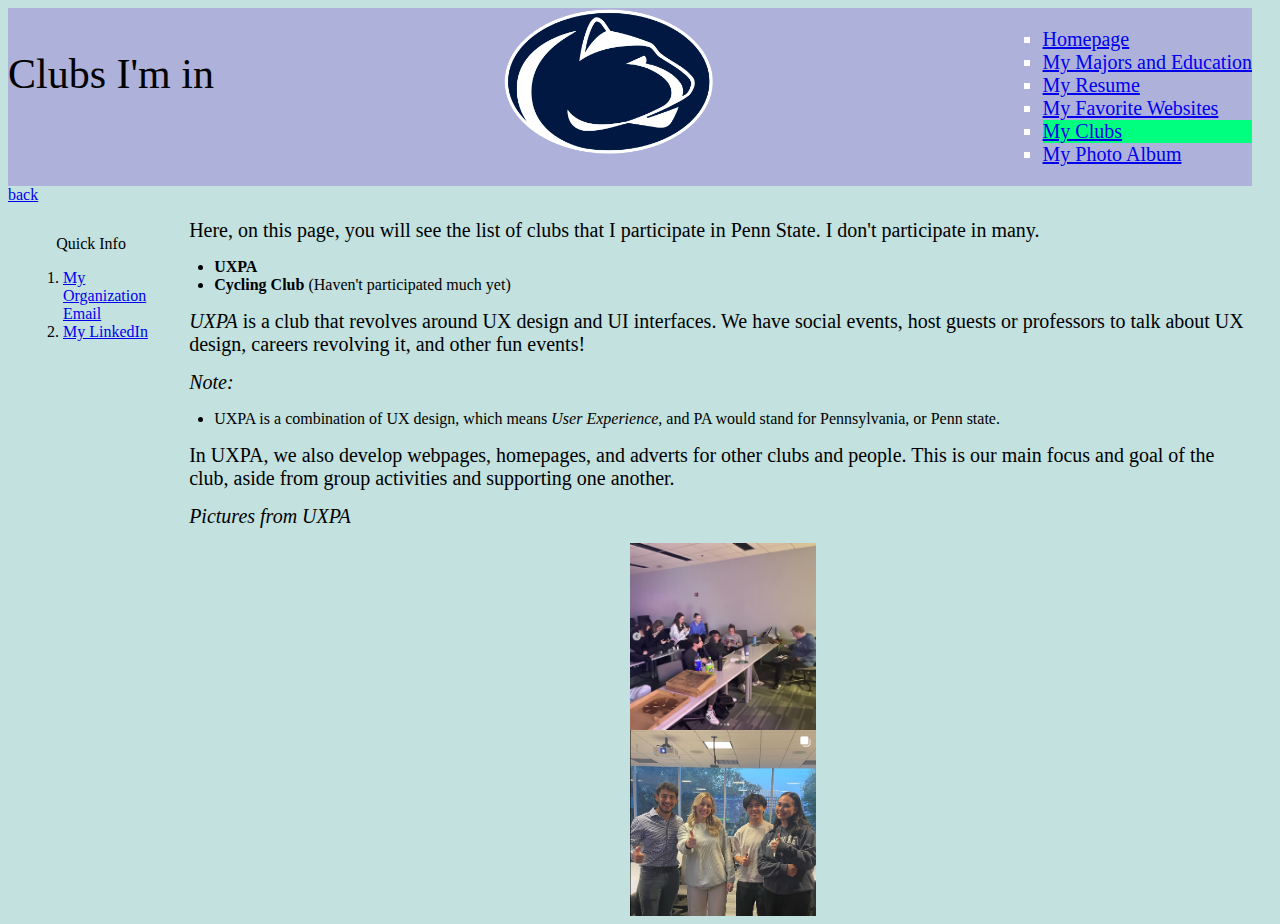
<file: clubs.html>
<!DOCTYPE html>
<html lang="en">
<head>
    <meta charset="UTF-8">
    <title>My Clubs</title>
    <link rel ="stylesheet" href="resources/frontpagestyle.css">
</head>
<body bgcolor="#C2E1DF">
<header>
    <p>Clubs I'm in</p>
    <img src ="resources/images/Penn_State_Nittany_Lions_logo.png" width="50%" height ="50%">
    <nav>
        <ul>
            <li><a href="index.html">Homepage</a></li>
            <li><a href="mymajors.html">My Majors and Education</a></li>
            <li><a href="resume.html">My Resume</a></li>
            <li><a href="weblinks.html">My Favorite Websites</a></li>
            <li style= "background-color:#00FF7F"><a href="clubs.html">My Clubs</a></li>
            <li><a href="album.html">My Photo Album</a></li>
        </ul>
    </nav>
</header>
</body>
<a href="index.html">back</a>

<div class="bodyBody">
    <div class="sidebarClass">
        <p>Quick Info</p>
        <ol>
            <li><a href="mailto:HLA5185@PSU.EDU">My Organization Email</a></li>
            <li><a href="https://www.linkedin.com/in/henry-adams-4794962a1/">My LinkedIn</a></li>
        </ol>
    </div>

    <div class="bodyInfo">
        <p>Here, on this page, you will see the list of clubs that I participate in Penn State. I don't participate in many.</p>
        <ul>
            <li><b>UXPA</b></li>
            <li><b>Cycling Club</b> (Haven't participated much yet)</li>
        </ul>
        <div class ="subText">
            <p><i>UXPA</i> is a club that revolves around UX design and UI interfaces. We have social events, host guests or professors to talk about UX design, careers revolving it, and other fun events!</p>
            <p><i>Note:</i></p>
            <ul>
                <li>UXPA is a combination of UX design, which means <i>User Experience,</i> and PA would stand for Pennsylvania, or Penn state.</li>
            </ul>
            <p>In UXPA, we also develop webpages, homepages, and adverts for other clubs and people. This is our main focus and goal of the club, aside from group activities and supporting one another.</p>
            <p><i>Pictures from UXPA</i></p>
            <img src="resources/images/UPXA1.png">
            <img src="resources/images/UXPA2.png">
        </div>
    </div>
</div>

</html>
</file>
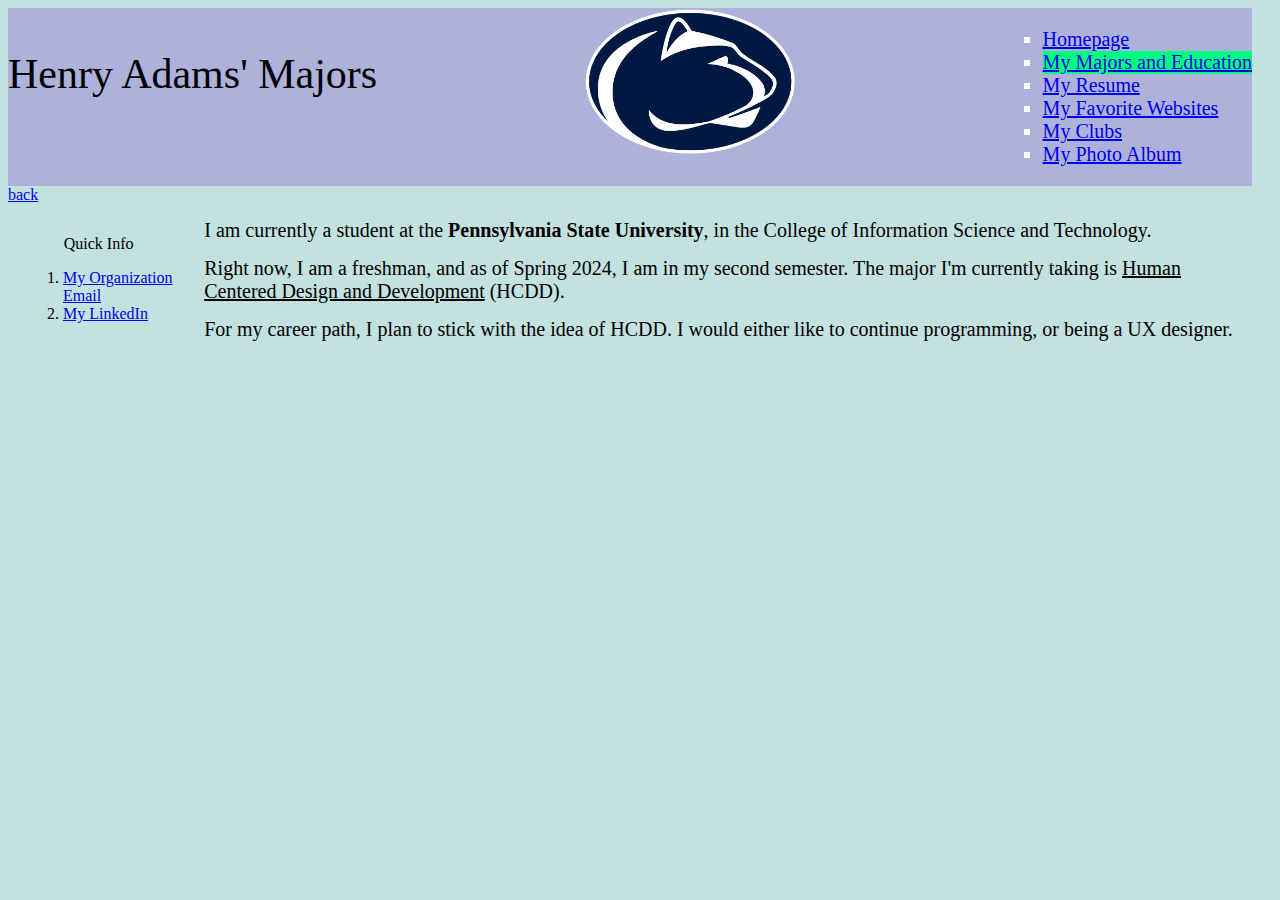
<file: mymajors.html>
<!DOCTYPE html>
<html lang="en">
<head>
    <meta charset="UTF-8">
    <title>Title</title>
    <link rel ="stylesheet" href="resources/frontpagestyle.css">
</head>
<body bgcolor="#C2E1DF">
    <header>
        <p>Henry Adams' Majors</p>
        <img src ="resources/images/Penn_State_Nittany_Lions_logo.png" width="50%" height ="50%">
        <nav>
            <ul>
                <li><a href="index.html">Homepage</a></li>
                <li style= "background-color:#00FF7F"><a href="mymajors.html">My Majors and Education</a></li>
                <li><a href="resume.html">My Resume</a></li>
                <li><a href="weblinks.html">My Favorite Websites</a></li>
                <li><a href="clubs.html">My Clubs</a></li>
                <li><a href="album.html">My Photo Album</a></li>
            </ul>
        </nav>
    </header>
    <a href="index.html">back</a>

    <div class="bodyBody">
        <div class="sidebarClass">
            <p>Quick Info</p>
            <ol>
                <li><a href="mailto:HLA5185@PSU.EDU">My Organization Email</a></li>
                <li><a href="https://www.linkedin.com/in/henry-adams-4794962a1/">My LinkedIn</a></li>

            </ol>
            <p></p>
        </div>



        <div class="bodyInfo">
            <p>I am currently a student at the <b>Pennsylvania State University</b>, in the College of Information Science and Technology. </p>
            <p>Right now, I am a freshman, and as of Spring 2024, I am in my second semester. The major I'm currently taking is <u>Human Centered Design and Development</u> (HCDD).</p>
            <p>For my career path, I plan to stick with the idea of HCDD. I would either like to continue programming, or being a UX designer.</p>
        </div>
    </div>
</body>
</html>
</file>
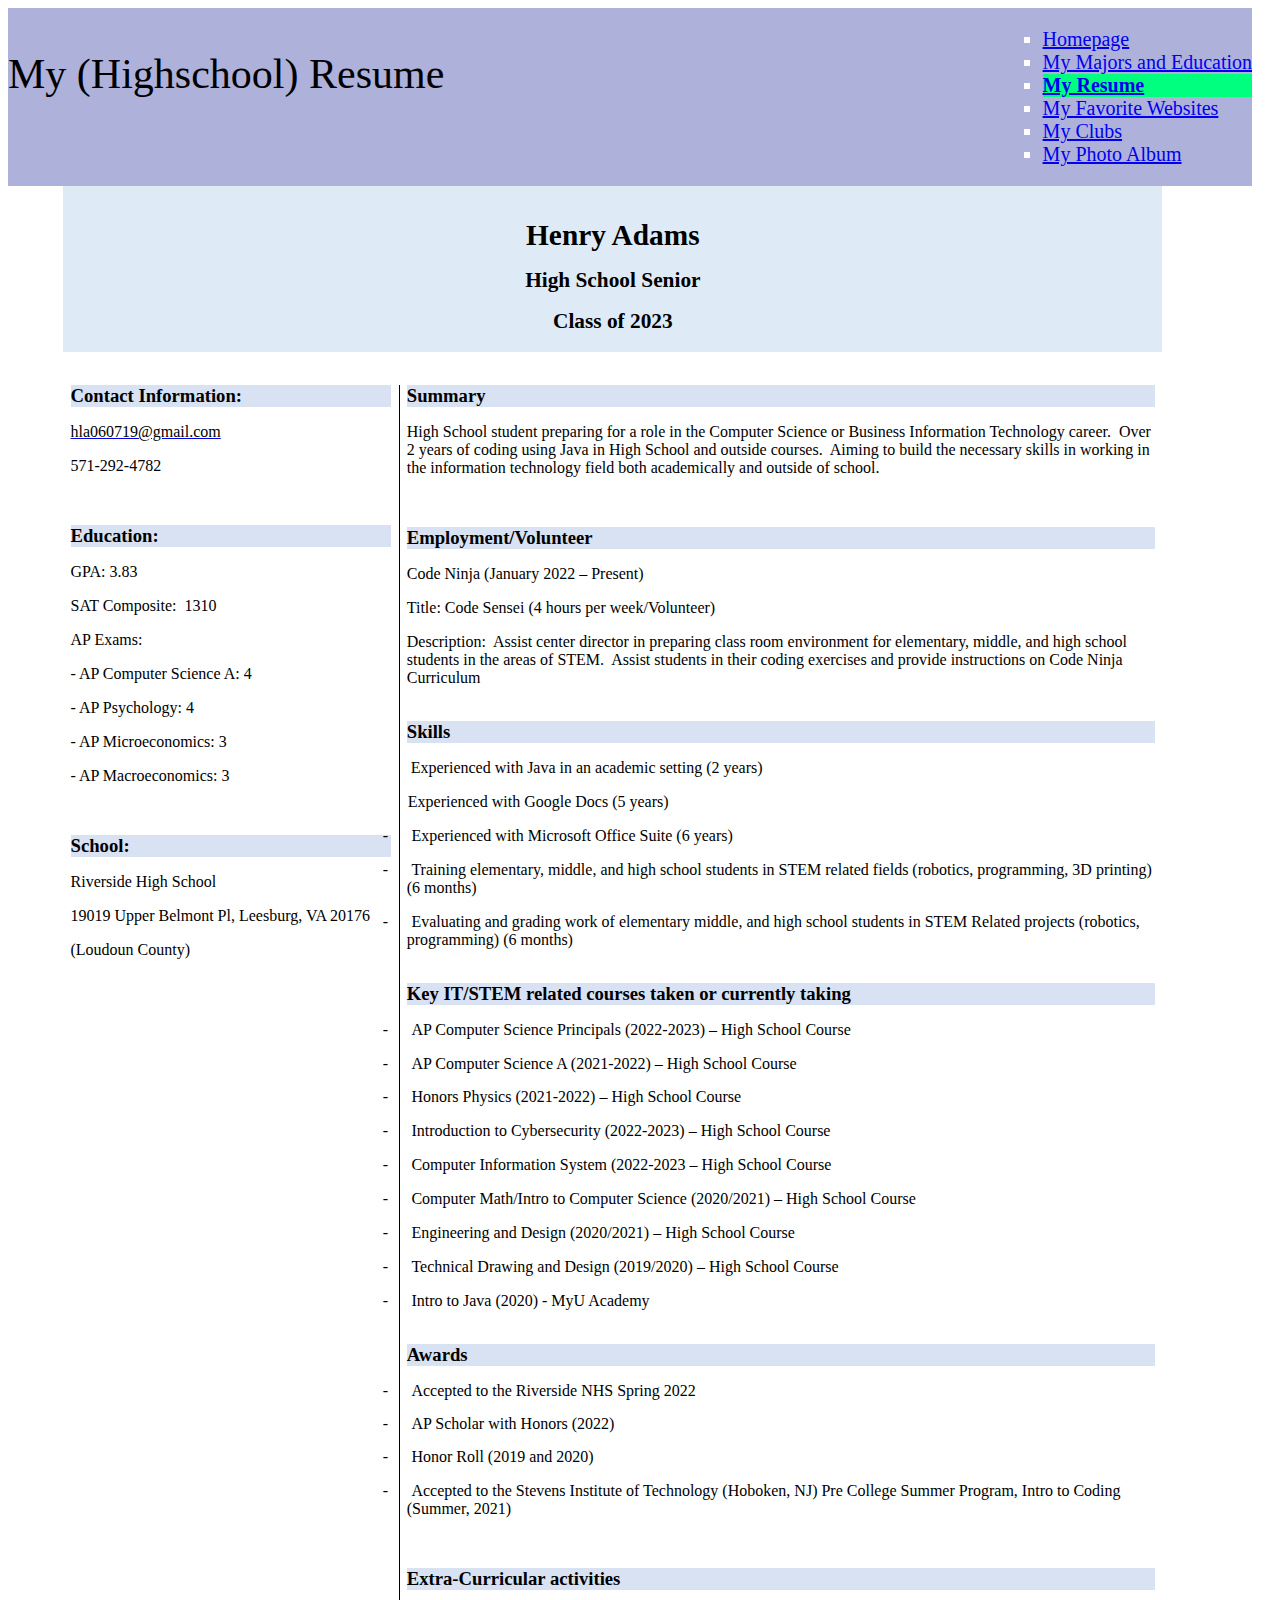
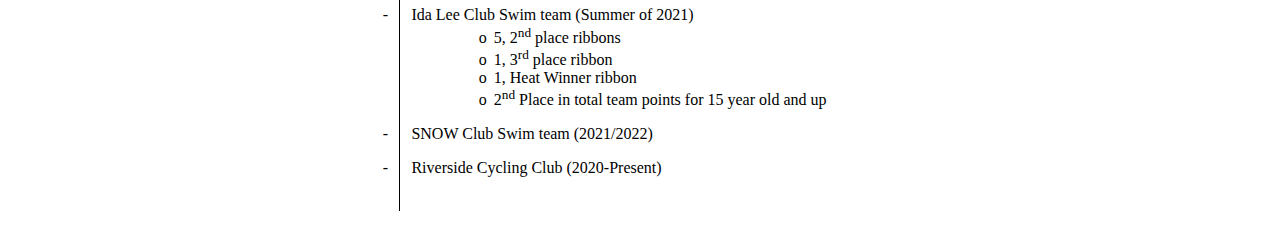
<file: resume.html>
<html>
<head>
    <meta http-equiv="content-type" content="text/html; charset=UTF-8">
    <title>Resume</title>
</head>
<body>
<header>
    <link rel ="stylesheet" href="resources/frontpagestyle.css">
    <p align="center">My (Highschool) Resume</p>
    <nav>
        <ul>
            <li><a href="index.html">Homepage</a></li>
            <li><a href="mymajors.html">My Majors and Education</a></li>
            <li style= "background-color:#00FF7F; font-weight: bold;"><a href="resume.html">My Resume</a></li>
            <li><a href="weblinks.html">My Favorite Websites</a></li>
            <li><a href="clubs.html">My Clubs</a></li>
            <li><a href="album.html">My Photo Album</a></li>
        </ul>
    </nav>
</header>
<div align="center">
    <table class="MsoTableGrid" style="margin-left: -40.75pt;
background: rgb(222, 234, 246) none repeat scroll 0% 0%;
border-collapse: collapse; border: medium none;" width="1099"
           height="1384" cellspacing="0" cellpadding="0" border="0">
        <tbody>
        <tr style="mso-yfti-irow:0;mso-yfti-firstrow:yes">
            <td colspan="2" style="width:544.5pt;padding:0in 5.4pt 0in
5.4pt" width="726" valign="top">
                <p class="MsoNormal"
                   style="margin-bottom:0in;text-align:center;
line-height:normal" align="center"><b><span
                        style="font-size:22.0pt;color:black;mso-color-alt:
windowtext"><br>
Henry Adams</span></b><b><span
                        style="font-size:22.0pt"><o:p></o:p></span></b></p>
                <p class="MsoNormal"
                   style="margin-bottom:0in;text-align:center;
line-height:normal" align="center"><b><span
                        style="font-size:16.0pt;color:black;mso-color-alt:
windowtext">High School Senior</span></b><b><span
                        style="font-size:16.0pt"><o:p></o:p></span></b></p>
                <p class="MsoNormal"
                   style="margin-bottom:0in;text-align:center;
line-height:normal" align="center"><b><span
                        style="font-size:16.0pt;color:black;mso-color-alt:
windowtext">Class of 2023</span></b><b><span
                        style="font-size:12.0pt;
color:black;mso-color-alt:windowtext"><br
                        style="mso-special-character:line-break">
<br style="mso-special-character:line-break">
</span></b><b><span style="font-size:12.0pt"><o:p></o:p></span></b></p>
            </td>
        </tr>
        <tr style="mso-yfti-irow:1">
            <td colspan="2" style="width:544.5pt;background:white;
mso-background-themecolor:background1;padding:0in 5.4pt
0in 5.4pt" width="726" valign="top">
                <p class="MsoNormal"
                   style="margin-bottom:0in;text-align:center;
line-height:normal" align="center"><b><span
                        style="font-size:22.0pt"><o:p>&nbsp;</o:p></span></b></p>
            </td>
        </tr>
        <tr style="mso-yfti-irow:2;height:61.15pt">
            <td rowspan="2" style="width:2.25in;border:none;
border-right:solid windowtext
1.0pt;mso-border-right-alt:solid windowtext .5pt;
background:white;mso-background-themecolor:background1;padding:0in
5.4pt 0in 5.4pt; height:61.15pt" width="216" valign="top">
                <p class="MsoNormal"
                   style="margin-bottom:0in;line-height:normal;background:
#D9E2F3;mso-background-themecolor:accent1;mso-background-themetint:51"><b><span
                        style="font-size:14.0pt;color:black;mso-color-alt:windowtext">Contact
Information:</span></b><b><span
                        style="font-size:14.0pt"><o:p></o:p></span></b></p>
                <p class="MsoNormal"
                   style="margin-bottom:0in;line-height:normal"><span
                        style="color:black;mso-color-alt:windowtext"><a
                        href="mailto:hla060719@gmail.com"><span
                        style="font-size:12.0pt;color:black;
mso-themecolor:text1;text-decoration:none;text-underline:none">hla060719@gmail.com</span></a></span><span
                        style="font-size:12.0pt;color:black;mso-themecolor:text1"><o:p></o:p></span></p>
                <p class="MsoNormal"
                   style="margin-bottom:0in;line-height:normal"><span
                        style="font-size:12.0pt;color:black;mso-color-alt:windowtext">571-292-4782</span><span
                        style="font-size:12.0pt"><o:p></o:p></span></p>
                <p class="MsoNormal"
                   style="margin-bottom:0in;line-height:normal"><span
                        style="font-size:12.0pt"><o:p>&nbsp;</o:p></span></p>
                <p class="MsoNormal"
                   style="margin-bottom:0in;line-height:normal;background:
#D9E2F3;mso-background-themecolor:accent1;mso-background-themetint:51"><b><span
                        style="font-size:14.0pt;color:black;mso-color-alt:windowtext">Education:</span></b><b><span
                        style="font-size:14.0pt"><o:p></o:p></span></b></p>
                <p class="MsoNormal"
                   style="margin-bottom:0in;line-height:normal"><span
                        style="font-size:12.0pt;color:black;mso-color-alt:windowtext">GPA:


3.83</span><span style="font-size:12.0pt"><o:p></o:p></span></p>
                <p class="MsoNormal"
                   style="margin-bottom:0in;line-height:normal"><span
                        style="font-size:12.0pt;color:black;mso-color-alt:windowtext">SAT



Composite:<span style="mso-spacerun:yes">&nbsp; </span>1310</span><span
                        style="font-size:12.0pt"><o:p></o:p></span></p>
                <p class="MsoNormal"
                   style="margin-bottom:0in;line-height:normal"><span
                        style="font-size:12.0pt;color:black;mso-color-alt:windowtext">AP


Exams:</span><span style="font-size:12.0pt"><o:p></o:p></span></p>
                <p class="MsoNormal"
                   style="margin-bottom:0in;line-height:normal"><span
                        style="font-size:12.0pt;color:black;mso-color-alt:windowtext">-
AP Computer Science A: 4</span><span
                        style="font-size:12.0pt"><o:p></o:p></span></p>
                <p class="MsoNormal"
                   style="margin-bottom:0in;line-height:normal"><span
                        style="font-size:12.0pt;color:black;mso-color-alt:windowtext">-
AP Psychology: 4</span><span style="font-size:12.0pt"><o:p></o:p></span></p>
                <p class="MsoNormal"
                   style="margin-bottom:0in;line-height:normal"><span
                        style="font-size:12.0pt;color:black;mso-color-alt:windowtext">-
AP Microeconomics: 3</span><span
                        style="font-size:12.0pt"><o:p></o:p></span></p>
                <p class="MsoNormal"
                   style="margin-bottom:0in;line-height:normal"><span
                        style="font-size:12.0pt;color:black;mso-color-alt:windowtext">-
AP Macroeconomics: 3</span><span
                        style="font-size:12.0pt"><o:p></o:p></span></p>
                <p class="MsoNormal"
                   style="margin-bottom:0in;line-height:normal"><span
                        style="font-size:12.0pt"><o:p>&nbsp;</o:p></span></p>
                <p class="MsoNormal"
                   style="margin-bottom:0in;line-height:normal;background:
#D9E2F3;mso-background-themecolor:accent1;mso-background-themetint:51"><b><span
                        style="font-size:14.0pt;color:black;mso-color-alt:windowtext">School:</span></b><b><span
                        style="font-size:14.0pt"><o:p></o:p></span></b></p>
                <p class="MsoNormal"
                   style="margin-bottom:0in;line-height:normal"><span
                        style="font-size:12.0pt;color:black;mso-color-alt:windowtext">Riverside


High School</span><span style="font-size:12.0pt"><o:p></o:p></span></p>
                <p class="MsoNormal"
                   style="margin-bottom:0in;line-height:normal"><span
                        style="font-size:12.0pt;color:black;mso-color-alt:windowtext">19019


Upper Belmont Pl, Leesburg, VA 20176</span><span
                        style="font-size:12.0pt"><o:p></o:p></span></p>
                <p class="MsoNormal"
                   style="margin-bottom:0in;line-height:normal"><span
                        style="font-size:12.0pt;color:black;mso-color-alt:windowtext">(Loudoun



County)</span><span style="font-size:12.0pt"><o:p></o:p></span></p>
                <p class="MsoNormal"
                   style="margin-bottom:0in;line-height:normal"><span
                        style="font-size:12.0pt"><o:p>&nbsp;</o:p></span></p>
                <p class="MsoNormal"
                   style="margin-bottom:0in;line-height:normal"><span
                        style="font-size:12.0pt"><o:p>&nbsp;</o:p></span></p>
            </td>
            <td style="width:382.5pt;border:none;mso-border-left-alt:
solid windowtext
.5pt;background:white;mso-background-themecolor:background1;
padding:0in 5.4pt 0in 5.4pt;height:61.15pt" width="510"
                valign="top">
                <p class="MsoNormal"
                   style="margin-bottom:0in;line-height:normal;background:
#D9E2F3;mso-background-themecolor:accent1;mso-background-themetint:51"><b><span
                        style="font-size:14.0pt;color:black;mso-color-alt:windowtext">Summary</span></b><b><span
                        style="font-size:14.0pt"><o:p></o:p></span></b></p>
                <p class="MsoNormal"
                   style="margin-bottom:0in;line-height:normal"><span
                        style="font-size:12.0pt;color:black;mso-color-alt:windowtext">High


School student preparing for a role in the Computer
Science or Business Information Technology career.<span
                            style="mso-spacerun:yes">&nbsp; </span>Over 2 years
of coding using Java in High School and outside
courses.<span style="mso-spacerun:yes">&nbsp; </span>Aiming
to build the necessary skills in working in the
information technology field both academically and
outside of school.</span><span
                        style="font-size:12.0pt"><o:p></o:p></span></p>
                <p class="MsoNormal"
                   style="margin-bottom:0in;line-height:normal"><span
                        style="font-size:12.0pt"><o:p>&nbsp;</o:p></span></p>
                <p class="MsoNormal"
                   style="margin-bottom:0in;line-height:normal;background:
#D9E2F3;mso-background-themecolor:accent1;mso-background-themetint:51"><b><span
                        style="font-size:14.0pt;color:black;mso-color-alt:windowtext">Employment/Volunteer</span></b><b><span
                        style="font-size:14.0pt"><o:p></o:p></span></b></p>
                <p class="MsoNormal"
                   style="margin-bottom:0in;line-height:normal"><span
                        style="font-size:12.0pt;color:black;mso-color-alt:windowtext">Code


Ninja (January 2022 – Present)</span><span
                        style="font-size:12.0pt"><o:p></o:p></span></p>
                <p class="MsoNormal"
                   style="margin-bottom:0in;line-height:normal"><span
                        style="font-size:12.0pt;color:black;mso-color-alt:windowtext">Title:


Code Sensei (4 hours per week/Volunteer)</span><span
                        style="font-size:12.0pt"><o:p></o:p></span></p>
                <p class="MsoNormal"
                   style="margin-bottom:0in;line-height:normal"><span
                        style="font-size:12.0pt;color:black;mso-color-alt:windowtext">Description:<span
                        style="mso-spacerun:yes">&nbsp; </span>Assist
center director in preparing class room environment
for elementary, middle, and high school students in
the areas of STEM.<span style="mso-spacerun:yes">&nbsp;
</span>Assist students in their coding exercises and
provide instructions on Code Ninja Curriculum </span><span
                        style="font-size:12.0pt"><o:p></o:p></span></p>
                <p class="MsoNormal"
                   style="margin-bottom:0in;line-height:normal"><span
                        style="font-size:12.0pt"><o:p>&nbsp;</o:p></span></p>
            </td>
        </tr>
        <tr
                style="mso-yfti-irow:3;mso-yfti-lastrow:yes;height:120.75pt">
            <td style="width:382.5pt;border:none;mso-border-left-alt:
solid windowtext
.5pt;background:white;mso-background-themecolor:background1;
padding:0in 5.4pt 0in 5.4pt;height:120.75pt" width="510"
                valign="top">
                <p class="MsoNormal"
                   style="margin-bottom:0in;line-height:normal;background:
#D9E2F3;mso-background-themecolor:accent1;mso-background-themetint:51"><b><span
                        style="font-size:14.0pt;color:black;mso-color-alt:windowtext">Skills</span></b><b><span
                        style="font-size:14.0pt"><o:p></o:p></span></b></p>
                <p class="MsoListParagraphCxSpFirst"
                   style="margin-bottom:0in;mso-add-space:
auto;text-indent:-.25in;line-height:normal;mso-list:l1
level1 lfo1"><span
                        style="font-size:12.0pt;mso-ascii-font-family:Calibri;mso-fareast-font-family:Calibri;mso-hansi-font-family:Calibri;mso-bidi-font-family:Calibri"><span
                        style="mso-list:Ignore"><span style="font:7.0pt
&quot;Times New Roman&quot;">&nbsp;&nbsp;&nbsp;&nbsp;&nbsp;&nbsp;&nbsp;&nbsp;&nbsp;
&nbsp; </span></span></span><span
                        style="font-size:12.0pt;color:black;
mso-color-alt:windowtext">Experienced with Java in an
academic setting (2 years)</span><span
                        style="font-size:12.0pt"><o:p></o:p></span></p>
                <p class="MsoListParagraphCxSpMiddle"
                   style="margin-bottom:0in;mso-add-space:
auto;text-indent:-.25in;line-height:normal;mso-list:l1
level1 lfo1"><span
                        style="font-size:12.0pt;mso-ascii-font-family:Calibri;mso-fareast-font-family:Calibri;mso-hansi-font-family:Calibri;mso-bidi-font-family:Calibri"><span
                        style="mso-list:Ignore">&nbsp;<span
                        style="font:7.0pt &quot;Times New Roman&quot;">
&nbsp;&nbsp;&nbsp;&nbsp;&nbsp;&nbsp;&nbsp; </span></span></span><span
                        style="font-size:12.0pt;color:black;
mso-color-alt:windowtext">Experienced with Google Docs
(5 years)</span><span style="font-size:12.0pt"><o:p></o:p></span></p>
                <p class="MsoListParagraphCxSpMiddle"
                   style="margin-bottom:0in;mso-add-space:
auto;text-indent:-.25in;line-height:normal;mso-list:l1
level1 lfo1"><span
                        style="font-size:12.0pt;mso-ascii-font-family:Calibri;mso-fareast-font-family:Calibri;mso-hansi-font-family:Calibri;mso-bidi-font-family:Calibri"><span
                        style="mso-list:Ignore">-<span style="font:7.0pt
&quot;Times New Roman&quot;">&nbsp;&nbsp;&nbsp;&nbsp;&nbsp;&nbsp;&nbsp;&nbsp;&nbsp;



</span></span></span><span
                        style="font-size:12.0pt;color:black;
mso-color-alt:windowtext">Experienced with Microsoft
Office Suite (6 years)</span><span
                        style="font-size:12.0pt"><o:p></o:p></span></p>
                <p class="MsoListParagraphCxSpMiddle"
                   style="margin-bottom:0in;mso-add-space:
auto;text-indent:-.25in;line-height:normal;mso-list:l1
level1 lfo1"><span
                        style="font-size:12.0pt;mso-ascii-font-family:Calibri;mso-fareast-font-family:Calibri;mso-hansi-font-family:Calibri;mso-bidi-font-family:Calibri"><span
                        style="mso-list:Ignore">-<span style="font:7.0pt
&quot;Times New Roman&quot;">&nbsp;&nbsp;&nbsp;&nbsp;&nbsp;&nbsp;&nbsp;&nbsp;&nbsp;



</span></span></span><span
                        style="font-size:12.0pt;color:black;
mso-color-alt:windowtext">Training elementary, middle,
and high school students in STEM related fields
(robotics, programming, 3D printing) (6 months)</span><span
                        style="font-size:12.0pt"><o:p></o:p></span></p>
                <p class="MsoListParagraphCxSpLast"
                   style="margin-bottom:0in;mso-add-space:
auto;text-indent:-.25in;line-height:normal;mso-list:l1
level1 lfo1"><span
                        style="font-size:12.0pt;mso-ascii-font-family:Calibri;mso-fareast-font-family:Calibri;mso-hansi-font-family:Calibri;mso-bidi-font-family:Calibri"><span
                        style="mso-list:Ignore">-<span style="font:7.0pt
&quot;Times New Roman&quot;">&nbsp;&nbsp;&nbsp;&nbsp;&nbsp;&nbsp;&nbsp;&nbsp;&nbsp;



</span></span></span><span
                        style="font-size:12.0pt;color:black;
mso-color-alt:windowtext">Evaluating and grading work
of elementary middle, and high school students in STEM
Related projects (robotics, programming) (6 months)</span><span
                        style="font-size:12.0pt"><o:p></o:p></span></p>
                <p class="MsoNormal"
                   style="margin-top:0in;margin-right:0in;margin-bottom:0in;
margin-left:.75in;line-height:normal"><span
                        style="font-size:12.0pt"><o:p>&nbsp;</o:p></span></p>
                <p class="MsoNormal"
                   style="margin-bottom:0in;line-height:normal;background:
#D9E2F3;mso-background-themecolor:accent1;mso-background-themetint:51"><b><span
                        style="font-size:14.0pt;color:black;mso-color-alt:windowtext">Key
IT/STEM related courses taken or currently taking</span></b><b><span
                        style="font-size:14.0pt"><o:p></o:p></span></b></p>
                <p class="MsoListParagraphCxSpFirst"
                   style="margin-bottom:0in;mso-add-space:
auto;text-indent:-.25in;line-height:normal;mso-list:l0
level1 lfo2"><span
                        style="font-size:12.0pt;mso-ascii-font-family:Calibri;mso-fareast-font-family:



Calibri;mso-hansi-font-family:Calibri;mso-bidi-font-family:Calibri;



mso-bidi-font-weight:bold"><span
                        style="mso-list:Ignore">-<span style="font:7.0pt
&quot;Times New Roman&quot;">&nbsp;&nbsp;&nbsp;&nbsp;&nbsp;&nbsp;&nbsp;&nbsp;&nbsp;



</span></span></span><span
                        style="font-size:12.0pt;color:black;
mso-color-alt:windowtext">AP Computer Science
Principals (2022-2023) – High School Course</span><b><span
                        style="font-size:12.0pt"><o:p></o:p></span></b></p>
                <p class="MsoListParagraphCxSpMiddle"
                   style="margin-bottom:8.0pt;mso-add-space:
auto;text-indent:-.25in;line-height:107%;mso-list:l0
level1 lfo2"><span
                        style="font-size:12.0pt;line-height:107%;mso-ascii-font-family:Calibri;
mso-fareast-font-family:Calibri;mso-hansi-font-family:Calibri;mso-bidi-font-family:



Calibri;mso-bidi-font-weight:bold"><span
                        style="mso-list:Ignore">-<span style="font:7.0pt
&quot;Times New Roman&quot;">&nbsp;&nbsp;&nbsp;&nbsp;&nbsp;&nbsp;&nbsp;&nbsp;&nbsp;



</span></span></span><span
                        style="font-size:12.0pt;line-height:
107%;color:black;mso-color-alt:windowtext">AP Computer
Science A (2021-2022) – High School Course</span><b><span
                        style="font-size:12.0pt;line-height:107%"><o:p></o:p></span></b></p>
                <p class="MsoListParagraphCxSpMiddle"
                   style="margin-bottom:0in;mso-add-space:
auto;text-indent:-.25in;line-height:normal;mso-list:l0
level1 lfo2"><span
                        style="font-size:12.0pt;mso-ascii-font-family:Calibri;mso-fareast-font-family:



Calibri;mso-hansi-font-family:Calibri;mso-bidi-font-family:Calibri;



mso-bidi-font-weight:bold"><span
                        style="mso-list:Ignore">-<span style="font:7.0pt
&quot;Times New Roman&quot;">&nbsp;&nbsp;&nbsp;&nbsp;&nbsp;&nbsp;&nbsp;&nbsp;&nbsp;



</span></span></span><span
                        style="font-size:12.0pt;color:black;
mso-color-alt:windowtext">Honors Physics (2021-2022) –
High School Course</span><b><span
                        style="font-size:12.0pt"><o:p></o:p></span></b></p>
                <p class="MsoListParagraphCxSpMiddle"
                   style="margin-bottom:0in;mso-add-space:
auto;text-indent:-.25in;line-height:normal;mso-list:l0
level1 lfo2"><span
                        style="font-size:12.0pt;mso-ascii-font-family:Calibri;mso-fareast-font-family:Calibri;mso-hansi-font-family:Calibri;mso-bidi-font-family:Calibri"><span
                        style="mso-list:Ignore">-<span style="font:7.0pt
&quot;Times New Roman&quot;">&nbsp;&nbsp;&nbsp;&nbsp;&nbsp;&nbsp;&nbsp;&nbsp;&nbsp;



</span></span></span><span
                        style="font-size:12.0pt;color:black;
mso-color-alt:windowtext">Introduction to
Cybersecurity (2022-2023) – High School Course</span><span
                        style="font-size:12.0pt"><o:p></o:p></span></p>
                <p class="MsoListParagraphCxSpMiddle"
                   style="margin-bottom:0in;mso-add-space:
auto;text-indent:-.25in;line-height:normal;mso-list:l0
level1 lfo2"><span
                        style="font-size:12.0pt;mso-ascii-font-family:Calibri;mso-fareast-font-family:Calibri;mso-hansi-font-family:Calibri;mso-bidi-font-family:Calibri"><span
                        style="mso-list:Ignore">-<span style="font:7.0pt
&quot;Times New Roman&quot;">&nbsp;&nbsp;&nbsp;&nbsp;&nbsp;&nbsp;&nbsp;&nbsp;&nbsp;



</span></span></span><span
                        style="font-size:12.0pt;color:black;
mso-color-alt:windowtext">Computer Information System
(2022-2023 – High School Course</span><span
                        style="font-size:12.0pt"><o:p></o:p></span></p>
                <p class="MsoListParagraphCxSpMiddle"
                   style="margin-bottom:0in;mso-add-space:
auto;text-indent:-.25in;line-height:normal;mso-list:l0
level1 lfo2"><span
                        style="font-size:12.0pt;mso-ascii-font-family:Calibri;mso-fareast-font-family:Calibri;mso-hansi-font-family:Calibri;mso-bidi-font-family:Calibri"><span
                        style="mso-list:Ignore">-<span style="font:7.0pt
&quot;Times New Roman&quot;">&nbsp;&nbsp;&nbsp;&nbsp;&nbsp;&nbsp;&nbsp;&nbsp;&nbsp;



</span></span></span><span
                        style="font-size:12.0pt;color:black;
mso-color-alt:windowtext">Computer Math/Intro to
Computer Science (2020/2021) – High School Course</span><span
                        style="font-size:12.0pt"><o:p></o:p></span></p>
                <p class="MsoListParagraphCxSpMiddle"
                   style="margin-bottom:0in;mso-add-space:
auto;text-indent:-.25in;line-height:normal;mso-list:l0
level1 lfo2"><span
                        style="font-size:12.0pt;mso-ascii-font-family:Calibri;mso-fareast-font-family:Calibri;mso-hansi-font-family:Calibri;mso-bidi-font-family:Calibri"><span
                        style="mso-list:Ignore">-<span style="font:7.0pt
&quot;Times New Roman&quot;">&nbsp;&nbsp;&nbsp;&nbsp;&nbsp;&nbsp;&nbsp;&nbsp;&nbsp;



</span></span></span><span
                        style="font-size:12.0pt;color:black;
mso-color-alt:windowtext">Engineering and Design
(2020/2021) – High School Course</span><span
                        style="font-size:12.0pt"><o:p></o:p></span></p>
                <p class="MsoListParagraphCxSpMiddle"
                   style="margin-bottom:0in;mso-add-space:
auto;text-indent:-.25in;line-height:normal;mso-list:l0
level1 lfo2"><span
                        style="font-size:12.0pt;mso-ascii-font-family:Calibri;mso-fareast-font-family:Calibri;mso-hansi-font-family:Calibri;mso-bidi-font-family:Calibri"><span
                        style="mso-list:Ignore">-<span style="font:7.0pt
&quot;Times New Roman&quot;">&nbsp;&nbsp;&nbsp;&nbsp;&nbsp;&nbsp;&nbsp;&nbsp;&nbsp;



</span></span></span><span
                        style="font-size:12.0pt;color:black;
mso-color-alt:windowtext">Technical Drawing and Design
(2019/2020) – High School Course</span><span
                        style="font-size:12.0pt"><o:p></o:p></span></p>
                <p class="MsoListParagraphCxSpLast"
                   style="margin-bottom:0in;mso-add-space:
auto;text-indent:-.25in;line-height:normal;mso-list:l0
level1 lfo2"><span
                        style="font-size:12.0pt;mso-ascii-font-family:Calibri;mso-fareast-font-family:Calibri;mso-hansi-font-family:Calibri;mso-bidi-font-family:Calibri"><span
                        style="mso-list:Ignore">-<span style="font:7.0pt
&quot;Times New Roman&quot;">&nbsp;&nbsp;&nbsp;&nbsp;&nbsp;&nbsp;&nbsp;&nbsp;&nbsp;



</span></span></span><span
                        style="font-size:12.0pt;color:black;
mso-color-alt:windowtext">Intro to Java (2020) - MyU
Academy</span><span style="font-size:12.0pt"><o:p></o:p></span></p>
                <p class="MsoNormal"
                   style="margin-top:0in;margin-right:0in;margin-bottom:0in;
margin-left:.25in;line-height:normal"><span
                        style="font-size:12.0pt"><o:p>&nbsp;</o:p></span></p>
                <p class="MsoNormal"
                   style="margin-bottom:0in;line-height:normal;background:
#D9E2F3;mso-background-themecolor:accent1;mso-background-themetint:51"><b><span
                        style="font-size:14.0pt;color:black;mso-color-alt:windowtext">Awards</span></b><b><span
                        style="font-size:14.0pt"><o:p></o:p></span></b></p>
                <p class="MsoListParagraphCxSpFirst"
                   style="margin-bottom:8.0pt;mso-add-space:
auto;text-indent:-.25in;line-height:107%;mso-list:l0
level1 lfo2"><span
                        style="font-size:12.0pt;line-height:107%;mso-ascii-font-family:Calibri;
mso-fareast-font-family:Calibri;mso-hansi-font-family:Calibri;mso-bidi-font-family:



Calibri"><span style="mso-list:Ignore">-<span
                        style="font:7.0pt &quot;Times New Roman&quot;">&nbsp;&nbsp;&nbsp;&nbsp;&nbsp;&nbsp;&nbsp;&nbsp;&nbsp;



</span></span></span><span
                        style="font-size:12.0pt;line-height:
107%;color:black;mso-color-alt:windowtext">Accepted to
the Riverside NHS Spring 2022</span><span
                        style="font-size:12.0pt;line-height:107%"><o:p></o:p></span></p>
                <p class="MsoListParagraphCxSpMiddle"
                   style="margin-bottom:8.0pt;mso-add-space:
auto;text-indent:-.25in;line-height:107%;mso-list:l0
level1 lfo2"><span
                        style="font-size:12.0pt;line-height:107%;mso-ascii-font-family:Calibri;
mso-fareast-font-family:Calibri;mso-hansi-font-family:Calibri;mso-bidi-font-family:



Calibri"><span style="mso-list:Ignore">-<span
                        style="font:7.0pt &quot;Times New Roman&quot;">&nbsp;&nbsp;&nbsp;&nbsp;&nbsp;&nbsp;&nbsp;&nbsp;&nbsp;



</span></span></span><span
                        style="font-size:12.0pt;line-height:
107%;color:black;mso-color-alt:windowtext">AP Scholar
with Honors (2022)</span><span
                        style="font-size:12.0pt;line-height:107%"><o:p></o:p></span></p>
                <p class="MsoListParagraphCxSpMiddle"
                   style="margin-bottom:0in;mso-add-space:
auto;text-indent:-.25in;line-height:normal;mso-list:l0
level1 lfo2"><span
                        style="font-size:12.0pt;mso-ascii-font-family:Calibri;mso-fareast-font-family:Calibri;mso-hansi-font-family:Calibri;mso-bidi-font-family:Calibri"><span
                        style="mso-list:Ignore">-<span style="font:7.0pt
&quot;Times New Roman&quot;">&nbsp;&nbsp;&nbsp;&nbsp;&nbsp;&nbsp;&nbsp;&nbsp;&nbsp;



</span></span></span><span
                        style="font-size:12.0pt;color:black;
mso-color-alt:windowtext">Honor Roll (2019 and 2020)</span><span
                        style="font-size:12.0pt"><o:p></o:p></span></p>
                <p class="MsoListParagraphCxSpLast"
                   style="margin-bottom:0in;mso-add-space:
auto;text-indent:-.25in;line-height:normal;mso-list:l0
level1 lfo2"><span
                        style="font-size:12.0pt;mso-ascii-font-family:Calibri;mso-fareast-font-family:Calibri;mso-hansi-font-family:Calibri;mso-bidi-font-family:Calibri"><span
                        style="mso-list:Ignore">-<span style="font:7.0pt
&quot;Times New Roman&quot;">&nbsp;&nbsp;&nbsp;&nbsp;&nbsp;&nbsp;&nbsp;&nbsp;&nbsp;



</span></span></span><span
                        style="font-size:12.0pt;color:black;
mso-color-alt:windowtext">Accepted to the Stevens
Institute of Technology (Hoboken, NJ) Pre College
Summer Program, Intro to Coding (Summer, 2021)</span><span
                        style="font-size:12.0pt"><o:p></o:p></span></p>
                <p class="MsoNormal"
                   style="margin-bottom:0in;line-height:normal"><span
                        style="font-size:12.0pt"><o:p>&nbsp;</o:p></span></p>
                <p class="MsoNormal"
                   style="margin-bottom:0in;line-height:normal;background:
#D9E2F3;mso-background-themecolor:accent1;mso-background-themetint:51"><b><span
                        style="font-size:14.0pt;color:black;mso-color-alt:windowtext">Extra-Curricular



activities </span></b><b><span
                        style="font-size:14.0pt"><o:p></o:p></span></b></p>
                <p class="MsoListParagraphCxSpFirst"
                   style="margin-bottom:0in;mso-add-space:
auto;text-indent:-.25in;line-height:normal;mso-list:l0
level1 lfo2"><span
                        style="font-size:12.0pt;mso-ascii-font-family:Calibri;mso-fareast-font-family:Calibri;mso-hansi-font-family:Calibri;mso-bidi-font-family:Calibri"><span
                        style="mso-list:Ignore">-<span style="font:7.0pt
&quot;Times New Roman&quot;">&nbsp;&nbsp;&nbsp;&nbsp;&nbsp;&nbsp;&nbsp;&nbsp;&nbsp;



</span></span></span><span
                        style="font-size:12.0pt;color:black;
mso-color-alt:windowtext">Ida Lee Club Swim team
(Summer of 2021)</span><span style="font-size:12.0pt"><o:p></o:p></span></p>
                <p class="MsoListParagraphCxSpMiddle"
                   style="margin-top:0in;margin-right:0in;
margin-bottom:0in;margin-left:1.0in;mso-add-space:auto;text-indent:-.25in;



line-height:normal;mso-list:l0 level2 lfo2"><span
                        style="font-size:12.0pt;font-family:&quot;Courier
New&quot;;mso-fareast-font-family: &quot;Courier
New&quot;"><span style="mso-list:Ignore">o<span
                        style="font:7.0pt &quot;Times New Roman&quot;">&nbsp;&nbsp;



</span></span></span><span
                        style="font-size:12.0pt;color:black;
mso-color-alt:windowtext">5, 2<sup>nd</sup> place
ribbons</span><span style="font-size:12.0pt"><o:p></o:p></span></p>
                <p class="MsoListParagraphCxSpMiddle"
                   style="margin-top:0in;margin-right:0in;
margin-bottom:0in;margin-left:1.0in;mso-add-space:auto;text-indent:-.25in;



line-height:normal;mso-list:l0 level2 lfo2"><span
                        style="font-size:12.0pt;font-family:&quot;Courier
New&quot;;mso-fareast-font-family: &quot;Courier
New&quot;"><span style="mso-list:Ignore">o<span
                        style="font:7.0pt &quot;Times New Roman&quot;">&nbsp;&nbsp;



</span></span></span><span
                        style="font-size:12.0pt;color:black;
mso-color-alt:windowtext">1, 3<sup>rd</sup> place
ribbon</span><span style="font-size:12.0pt"><o:p></o:p></span></p>
                <p class="MsoListParagraphCxSpMiddle"
                   style="margin-top:0in;margin-right:0in;
margin-bottom:0in;margin-left:1.0in;mso-add-space:auto;text-indent:-.25in;



line-height:normal;mso-list:l0 level2 lfo2"><span
                        style="font-size:12.0pt;font-family:&quot;Courier
New&quot;;mso-fareast-font-family: &quot;Courier
New&quot;"><span style="mso-list:Ignore">o<span
                        style="font:7.0pt &quot;Times New Roman&quot;">&nbsp;&nbsp;



</span></span></span><span
                        style="font-size:12.0pt;color:black;
mso-color-alt:windowtext">1, Heat Winner ribbon</span><span
                        style="font-size: 12.0pt"><o:p></o:p></span></p>
                <p class="MsoListParagraphCxSpMiddle"
                   style="margin-top:0in;margin-right:0in;
margin-bottom:0in;margin-left:1.0in;mso-add-space:auto;text-indent:-.25in;



line-height:normal;mso-list:l0 level2 lfo2"><span
                        style="font-size:12.0pt;font-family:&quot;Courier
New&quot;;mso-fareast-font-family: &quot;Courier
New&quot;"><span style="mso-list:Ignore">o<span
                        style="font:7.0pt &quot;Times New Roman&quot;">&nbsp;&nbsp;



</span></span></span><span
                        style="font-size:12.0pt;color:black;
mso-color-alt:windowtext">2<sup>nd</sup> Place in
total team points for 15 year old and up</span><span
                        style="font-size:12.0pt"><o:p></o:p></span></p>
                <p class="MsoListParagraphCxSpMiddle"
                   style="margin-bottom:0in;mso-add-space:
auto;text-indent:-.25in;line-height:normal;mso-list:l0
level1 lfo2"><span
                        style="font-size:12.0pt;mso-ascii-font-family:Calibri;mso-fareast-font-family:Calibri;mso-hansi-font-family:Calibri;mso-bidi-font-family:Calibri"><span
                        style="mso-list:Ignore">-<span style="font:7.0pt
&quot;Times New Roman&quot;">&nbsp;&nbsp;&nbsp;&nbsp;&nbsp;&nbsp;&nbsp;&nbsp;&nbsp;



</span></span></span><span
                        style="font-size:12.0pt;color:black;
mso-color-alt:windowtext">SNOW Club Swim team
(2021/2022)</span><span style="font-size:12.0pt"><o:p></o:p></span></p>
                <p class="MsoListParagraphCxSpLast"
                   style="margin-bottom:0in;mso-add-space:
auto;text-indent:-.25in;line-height:normal;mso-list:l0
level1 lfo2"><span
                        style="font-size:12.0pt;mso-ascii-font-family:Calibri;mso-fareast-font-family:Calibri;mso-hansi-font-family:Calibri;mso-bidi-font-family:Calibri"><span
                        style="mso-list:Ignore">-<span style="font:7.0pt
&quot;Times New Roman&quot;">&nbsp;&nbsp;&nbsp;&nbsp;&nbsp;&nbsp;&nbsp;&nbsp;&nbsp;



</span></span></span><span
                        style="font-size:12.0pt;color:black;
mso-color-alt:windowtext">Riverside Cycling Club
(2020-Present)</span><span style="font-size:12.0pt"><o:p></o:p></span></p>
                <p class="MsoNormal"
                   style="margin-bottom:0in;line-height:normal"><span
                        style="font-size:12.0pt"><o:p>&nbsp;</o:p></span></p>
            </td>
        </tr>
        </tbody>
    </table>
</div>
<br>
</body>
</html>
</file>
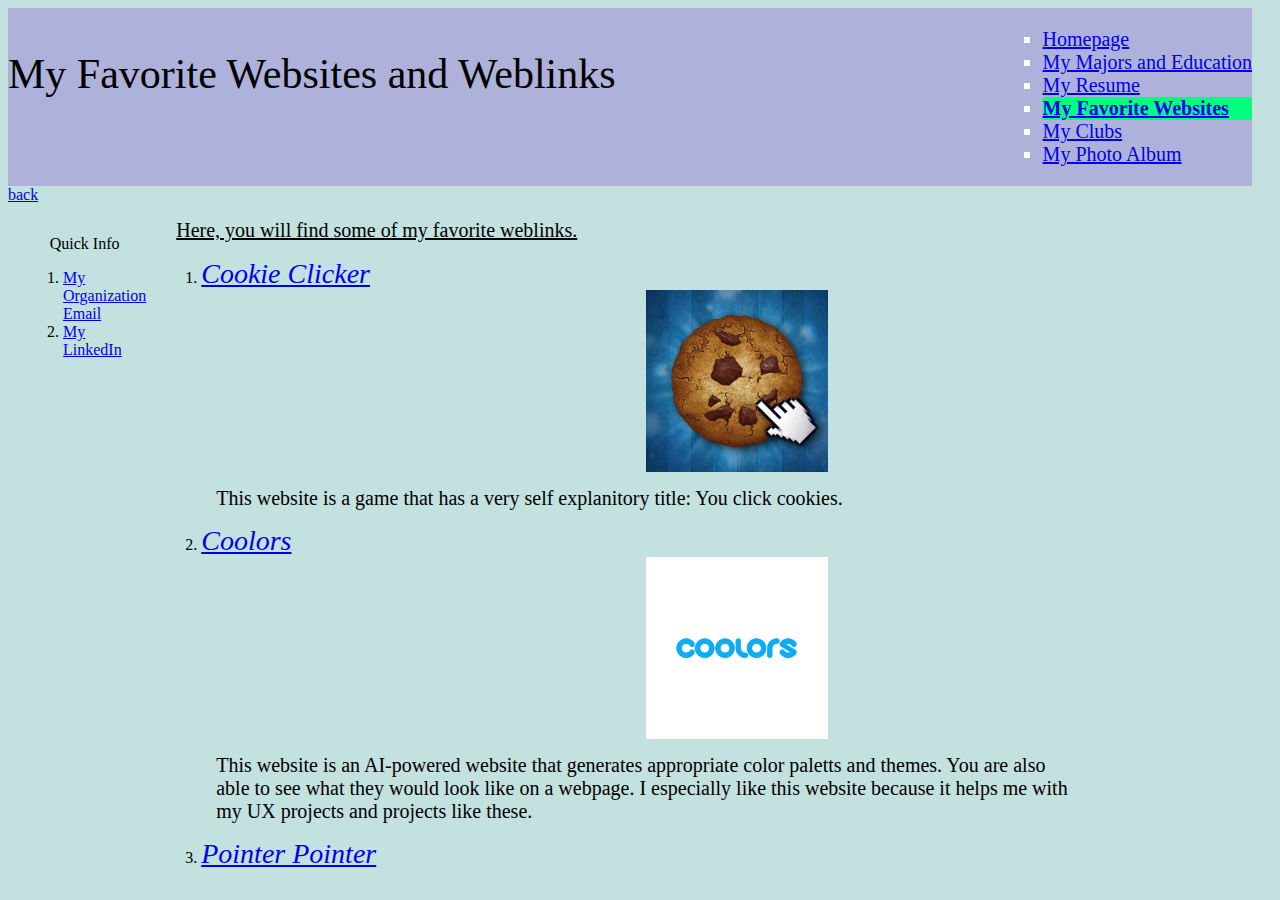
<file: weblinks.html>
<!DOCTYPE html>
<html lang="en">
<head>
    <meta charset="UTF-8">
    <title>Weblinks</title>
    <link rel ="stylesheet" href="resources/frontpagestyle.css">
</head>
<body bgcolor="#C2E1DF">
<header>
    <p align="center">My Favorite Websites and Weblinks</p>
    <nav>
        <ul>
            <li><a href="index.html">Homepage</a></li>
            <li><a href="mymajors.html">My Majors and Education</a></li>
            <li><a href="resume.html">My Resume</a></li>
            <li style= "background-color:#00FF7F; font-weight: bold;"><a href="weblinks.html">My Favorite Websites</a></li>
            <li><a href="clubs.html">My Clubs</a></li>
            <li><a href="album.html">My Photo Album</a></li>
        </ul>
    </nav>
</header>
<a href="index.html">back</a>
<div class="bodyBody">
    <div class="sidebarClass">
        <p>Quick Info</p>
        <ol>
            <li><a href="mailto:HLA5185@PSU.EDU">My Organization Email</a></li>
            <li><a href="https://www.linkedin.com/in/henry-adams-4794962a1/">My LinkedIn</a></li>

        </ol>
        <p></p>
    </div>



    <div class="bodyInfo">
        <p><u>Here, you will find some of my favorite weblinks.</u></p>
        <ol>
            <li>
                <a href="mailto:HLA5185@PSU.EDU">Cookie Clicker</a>
                <img src="resources/images/CookieClicker.png">
                <p>This website is a game that has a very self explanitory title: You click cookies.</p>
            </li>
            <li>
                <a href="https://coolors.co/">Coolors</a>
                <img src="resources/images/coolors.jpg">
                <p>This website is an AI-powered website that generates appropriate color paletts and themes. You are also able to see what they would look like on a webpage. I especially like this website because it helps me with my UX projects and projects like these.</p>
            </li>
            <li>
                <a href="https://pointerpointer.com/">Pointer Pointer<a/>

            </li>
        </ol>
    </div>


</div>
</body>



</html>
</file>
<file: resources/frontpagestyle.css>
header {
    font-family: "Lucida Bright";
    text-align: center;
    font-size: 42px;
    background-color: #aeb1da;
    display: flex;
    justify-content: space-between;
    margin-right: 20px;
}
header nav {

    font-family: "Bodoni MT";
    text-align: left;
    font-size: 20px;
}
header nav ul {
    list-style-type: square;
    color: white;
}

img {
    width: 17%;
    height: 30%;
    display: block;
    margin-left: auto;
    margin-right: auto;

}

.bodyBody{
    display: flex;
}

.bodyBody .sidebarClass {
    margin: 15px;
    text-align: left;
}
.bodyBody .sidebarClass p {
    text-align: center;
}

.bodyBody .sidebarClass ol{
    text-align: left;
}


.bodyInfo p{
    margin: 15px;
    font-size: 20px;
    font-family: "Book Antiqua";
    color: black;
}

.bodyInfo a{
    font-size:28px;
    font-style: oblique;
}
.bodyInfo ol p{
    margin-right: 200px;
}

table tr td img{
    margin: 1px;
    width: 100%;
    height: 100%;
}


footer{
    font-family: "Arial Rounded MT Bold";
    font-size: 12px;
    text-align: center;
}

footer .dividerBottom p{
    font-style: oblique;
    font-family: "Comic Sans MS";
}
</file>
